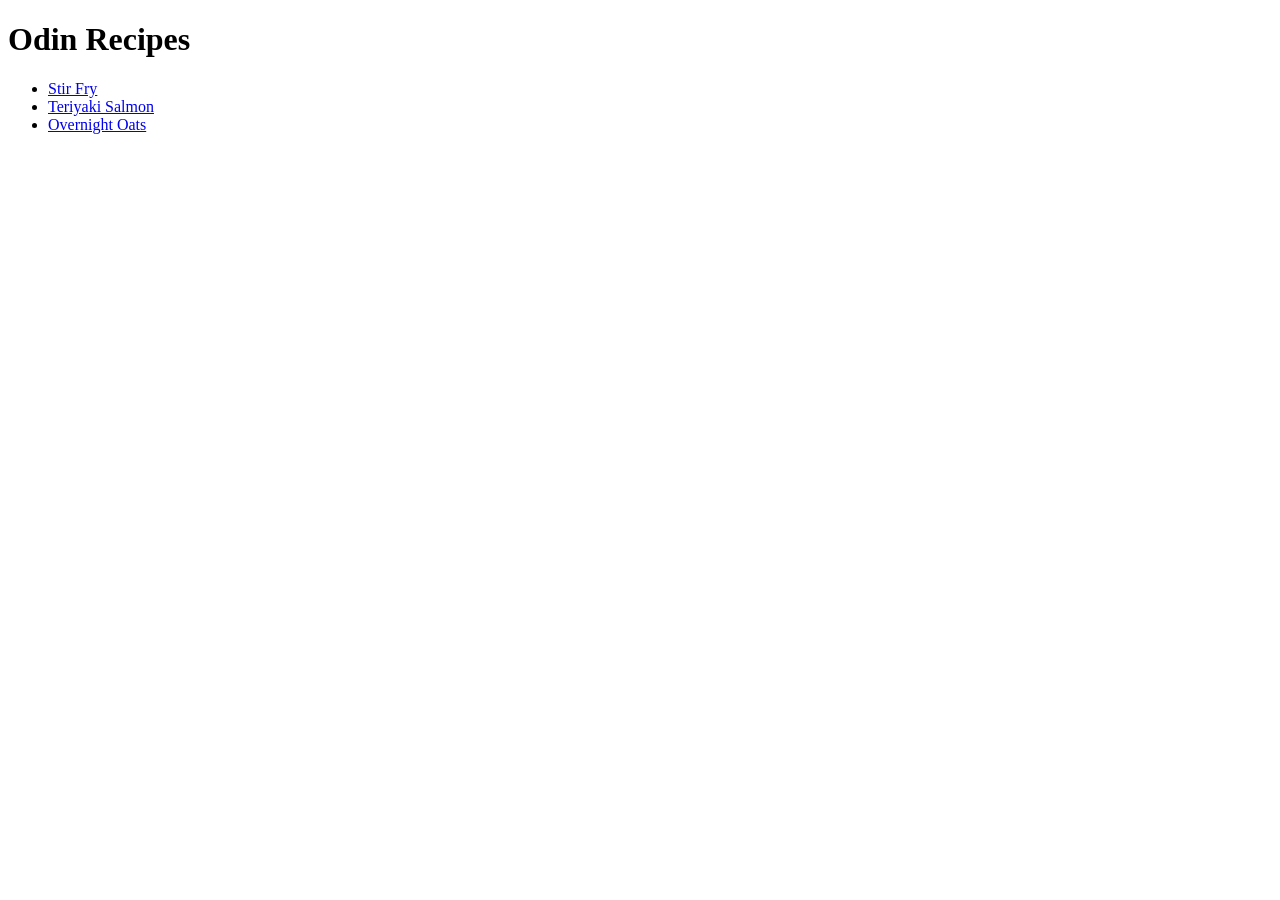
<file: index.html>
<!DOCTYPE html>
<html lang="en">
<head>
    <meta charset="UTF-8">
    <meta name="viewport" content="width=device-width, initial-scale=1.0">
    <title>Odin Recipes</title>
</head>
<body>
    <h1>Odin Recipes</h1>
    <ul>
        <li><a href="recipes/stir-fry.html">Stir Fry</a></li>
        <li><a href="recipes/teriyaki-salmon.html">Teriyaki Salmon</a></li>
        <li><a href="recipes/overnight-oats.html">Overnight Oats</a></li>
    </ul>
</body>
</html>
</file>
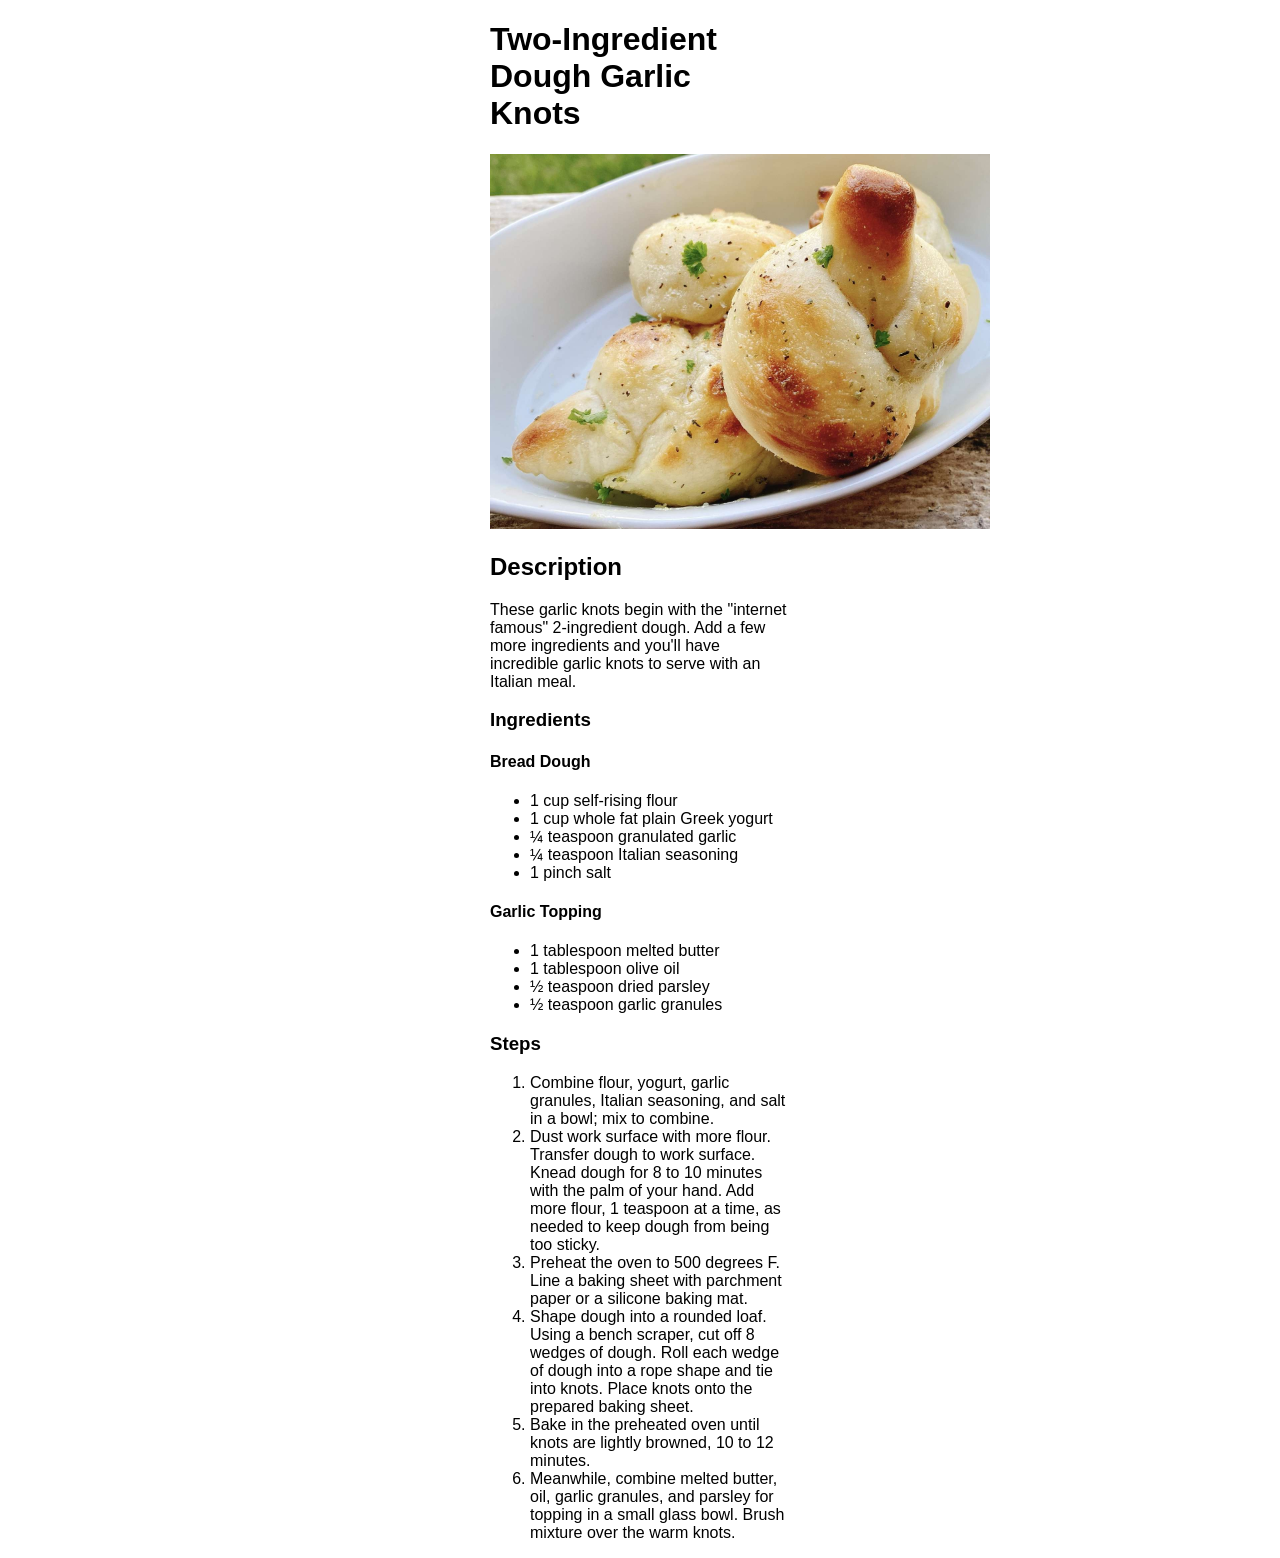
<file: recipes/knots.html>
<!DOCTYPE html>
<html lang="en">
<head>
    <meta charset="UTF-8">
    <meta http-equiv="X-UA-Compatible" content="IE=edge">
    <meta name="viewport" content="width=device-width, initial-scale=1.0">
    <title>Two-Ingredient Dough Garlic Knots Recipe</title>
    <link rel="stylesheet" href="../styles.css">
</head>
<body>
    <h1>Two-Ingredient Dough Garlic Knots</h1>
    <img src="../images/knots.jpeg" alt="Garlic Knots">
    <h2>Description</h2>
    <p>These garlic knots begin with the "internet famous" 2-ingredient dough. Add a few more ingredients and you'll have incredible garlic knots to serve with an Italian meal.</p>
    <h3>Ingredients</h3>
    <h4>Bread Dough</h4>
    <ul>
        <li>1 cup self-rising flour</li>
        <li>1 cup whole fat plain Greek yogurt</li>
        <li>¼ teaspoon granulated garlic</li>
        <li>¼ teaspoon Italian seasoning</li>
        <li>1 pinch salt</li>
    </ul>
    <h4>Garlic Topping</h4>
    <ul>
        <li>1 tablespoon melted butter</li>
        <li>1 tablespoon olive oil</li>
        <li>½ teaspoon dried parsley</li>
        <li>½ teaspoon garlic granules</li>
    </ul>
    <h3>Steps</h3>
    <ol>
        <li>Combine flour, yogurt, garlic granules, Italian seasoning, and salt in a bowl; mix to combine.</li>
        <li>Dust work surface with more flour. Transfer dough to work surface. Knead dough for 8 to 10 minutes with the palm of your hand. Add more flour, 1 teaspoon at a time, as needed to keep dough from being too sticky.</li>
        <li>Preheat the oven to 500 degrees F. Line a baking sheet with parchment paper or a silicone baking mat.</li>
        <li>Shape dough into a rounded loaf. Using a bench scraper, cut off 8 wedges of dough. Roll each wedge of dough into a rope shape and tie into knots. Place knots onto the prepared baking sheet.</li>
        <li>Bake in the preheated oven until knots are lightly browned, 10 to 12 minutes.</li>
        <li>Meanwhile, combine melted butter, oil, garlic granules, and parsley for topping in a small glass bowl. Brush mixture over the warm knots.</li>
    </ol>
</body>
</html>
</file>
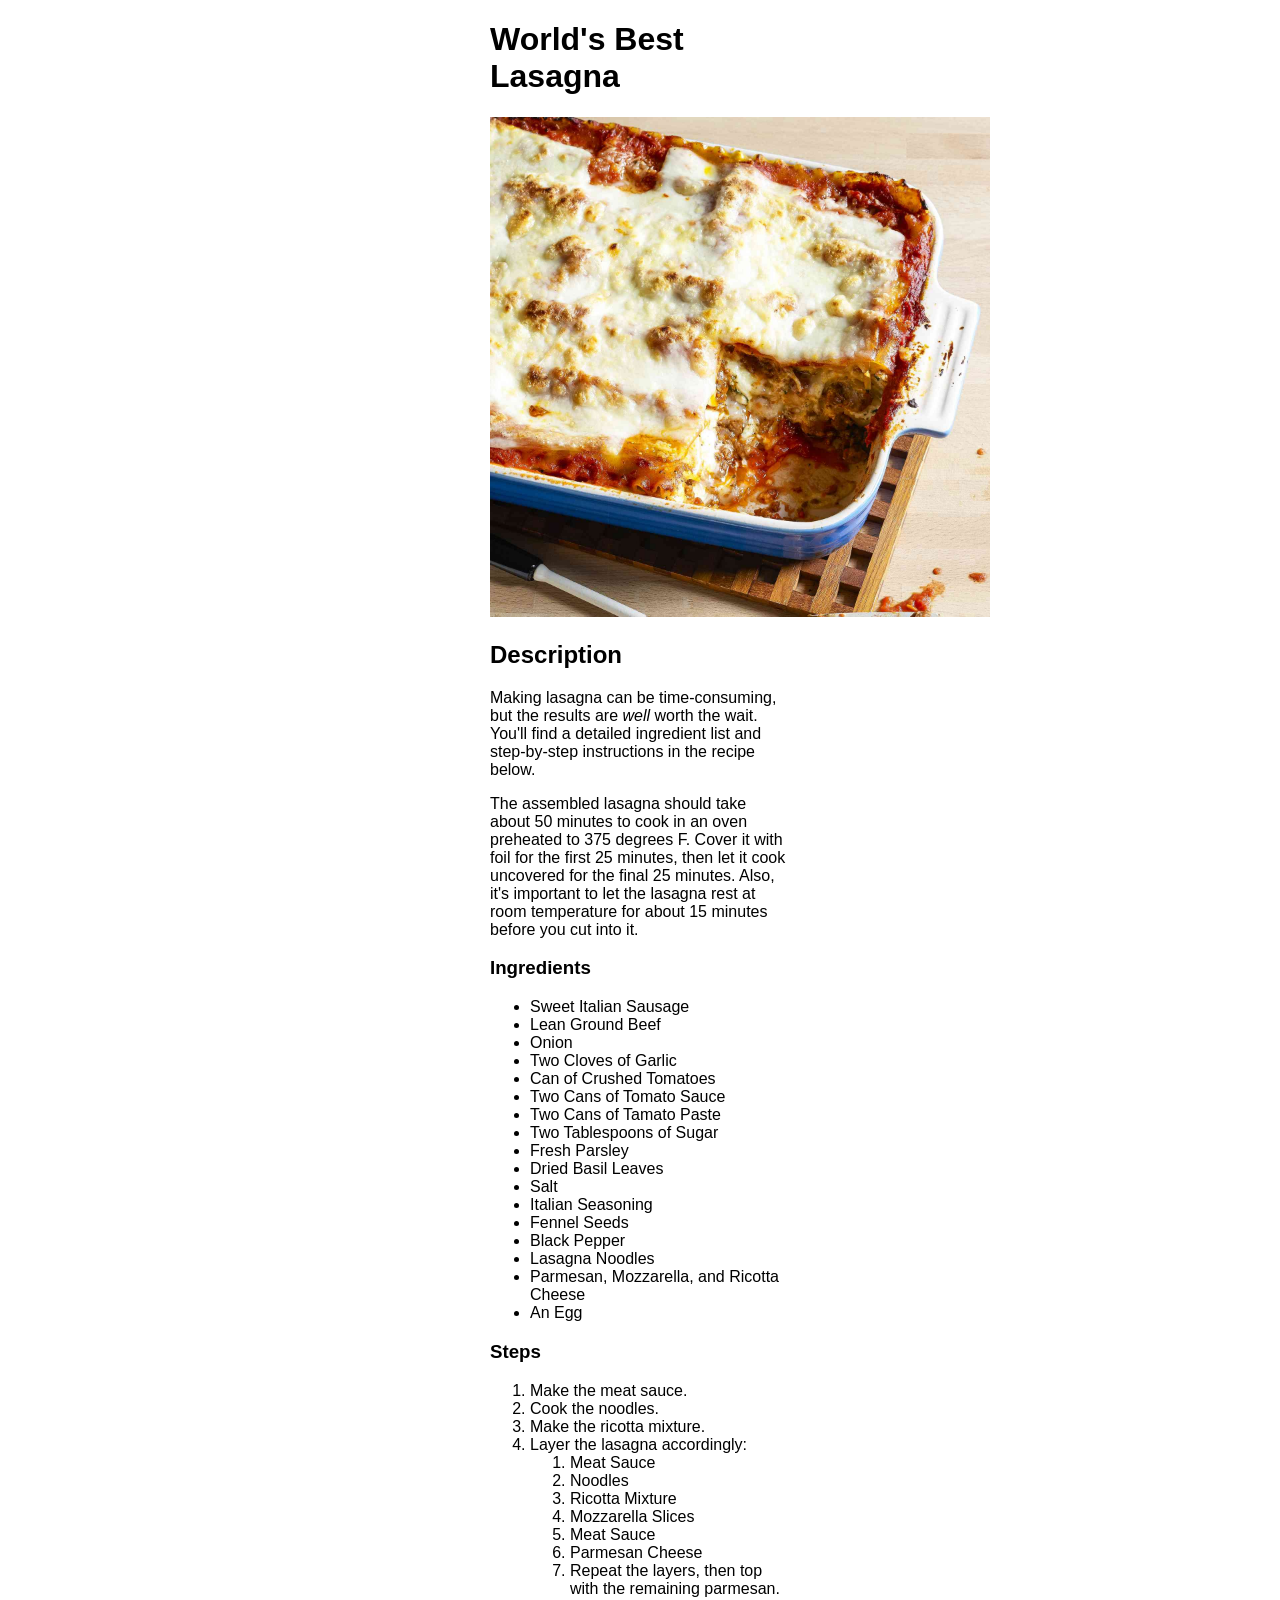
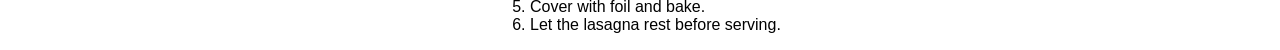
<file: recipes/lasagna.html>
<!DOCTYPE html>
<html lang="en">
<head>
    <meta charset="UTF-8">
    <meta http-equiv="X-UA-Compatible" content="IE=edge">
    <meta name="viewport" content="width=device-width, initial-scale=1.0">
    <title>World's Best Lasagna</title>
    <link rel="stylesheet" href="../styles.css">
</head>
<body>
    <h1>World's Best Lasagna</h1>
    <img src="../images/lasagna.jpg" alt="Lasagna">
    <h2>Description</h2>
    <p>Making lasagna can be time-consuming, but the results are <em>well</em> worth the wait. You'll find a detailed ingredient list and step-by-step instructions in the recipe below.</p>
    <p>The assembled lasagna should take about 50 minutes to cook in an oven preheated to 375 degrees F. Cover it with foil for the first 25 minutes, then let it cook uncovered for the final 25 minutes. Also, it's important to let the lasagna rest at room temperature for about 15 minutes before you cut into it.</p>
    <h3>Ingredients</h3>
    <ul>
        <li>Sweet Italian Sausage</li>
        <li>Lean Ground Beef</li>
        <li>Onion</li>
        <li>Two Cloves of Garlic</li>
        <li>Can of Crushed Tomatoes</li>
        <li>Two Cans of Tomato Sauce</li>
        <li>Two Cans of Tamato Paste</li>
        <li>Two Tablespoons of Sugar</li>
        <li>Fresh Parsley</li>
        <li>Dried Basil Leaves</li>
        <li>Salt</li>
        <li>Italian Seasoning</li>
        <li>Fennel Seeds</li>
        <li>Black Pepper</li>
        <li>Lasagna Noodles</li>
        <li>Parmesan, Mozzarella, and Ricotta Cheese</li>
        <li>An Egg</li>
    </ul>
    <h3>Steps</h3>
    <ol>
        <li>Make the meat sauce.</li>
        <li>Cook the noodles.</li>
        <li>Make the ricotta mixture.</li>
        <li>
            Layer the lasagna accordingly:
            <ol>
                <li>Meat Sauce</li>
                <li>Noodles</li>
                <li>Ricotta Mixture</li>
                <li>Mozzarella Slices</li>
                <li>Meat Sauce</li>
                <li>Parmesan Cheese</li>
                <li>Repeat the layers, then top with the remaining parmesan.</li>
            </ol>
        </li>
        <li>Cover with foil and bake.</li>
        <li>Let the lasagna rest before serving.</li>
    </ol>
</body>
</html>
</file>
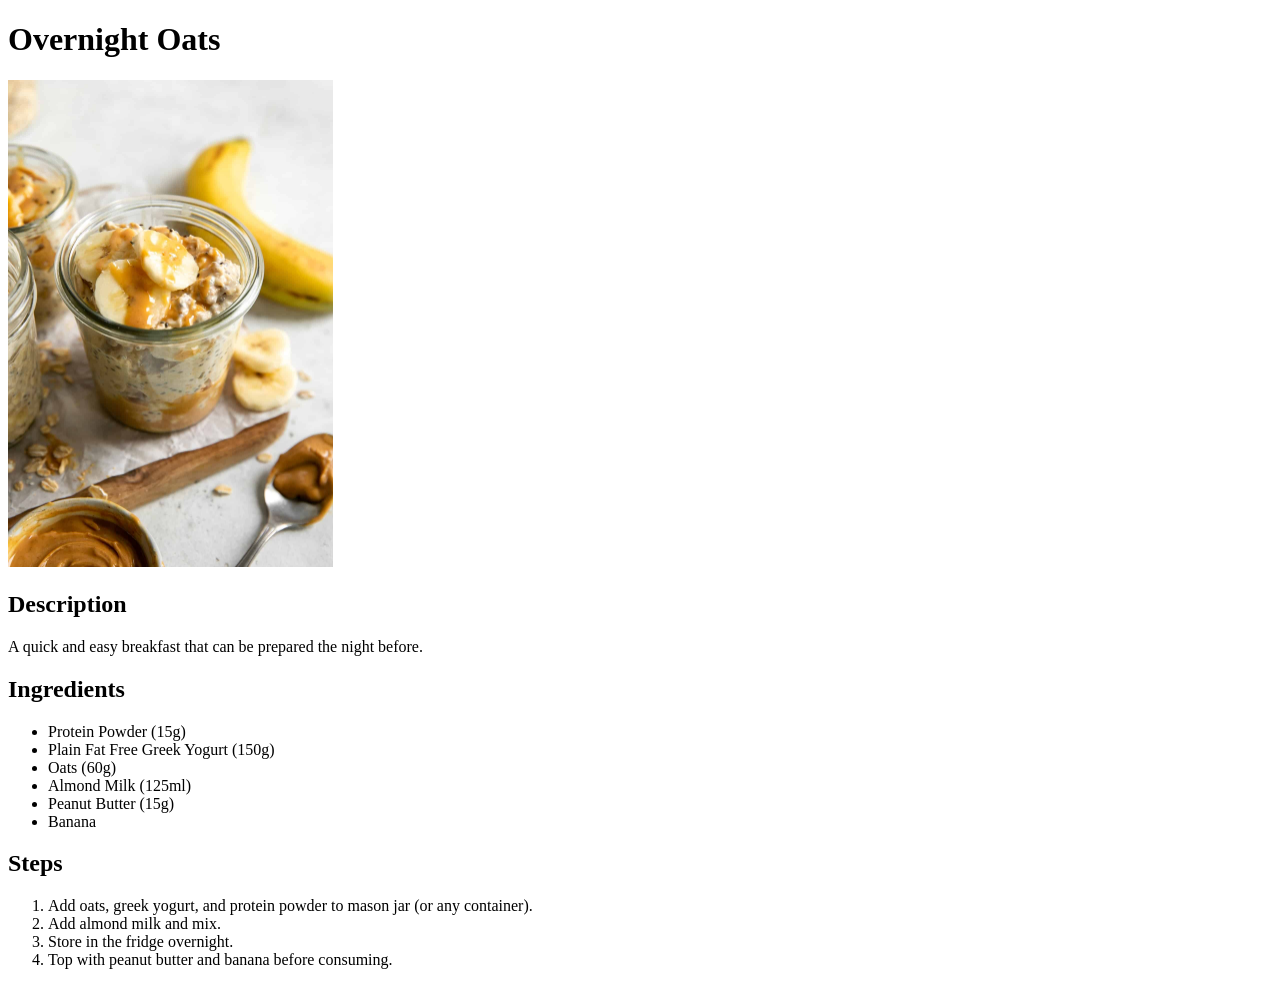
<file: recipes/overnight-oats.html>
<!DOCTYPE html>
<html lang="en">
<head>
    <meta charset="UTF-8">
    <meta name="viewport" content="width=device-width, initial-scale=1.0">
    <title>Overnight Oats</title>
</head>
<body>
    <h1>Overnight Oats</h1>
    <img src="../images/overnight-oats.jpg" width="325" height="487">
    <h2>Description</h2>
    <p>A quick and easy breakfast that can be prepared the night before.</p>
    <h2>Ingredients</h2>
    <ul>
        <li>Protein Powder (15g)</li>
        <li>Plain Fat Free Greek Yogurt (150g)</li>
        <li>Oats (60g)</li>
        <li>Almond Milk (125ml)</li>
        <li>Peanut Butter (15g)</li>
        <li>Banana</li>
    </ul>
    <h2>Steps</h2>
    <ol>
        <li>Add oats, greek yogurt, and protein powder to mason jar (or any container).</li>
        <li>Add almond milk and mix.</li>
        <li>Store in the fridge overnight.</li>
        <li>Top with peanut butter and banana before consuming.</li>
    </ol>
</body>
</html>
</file>
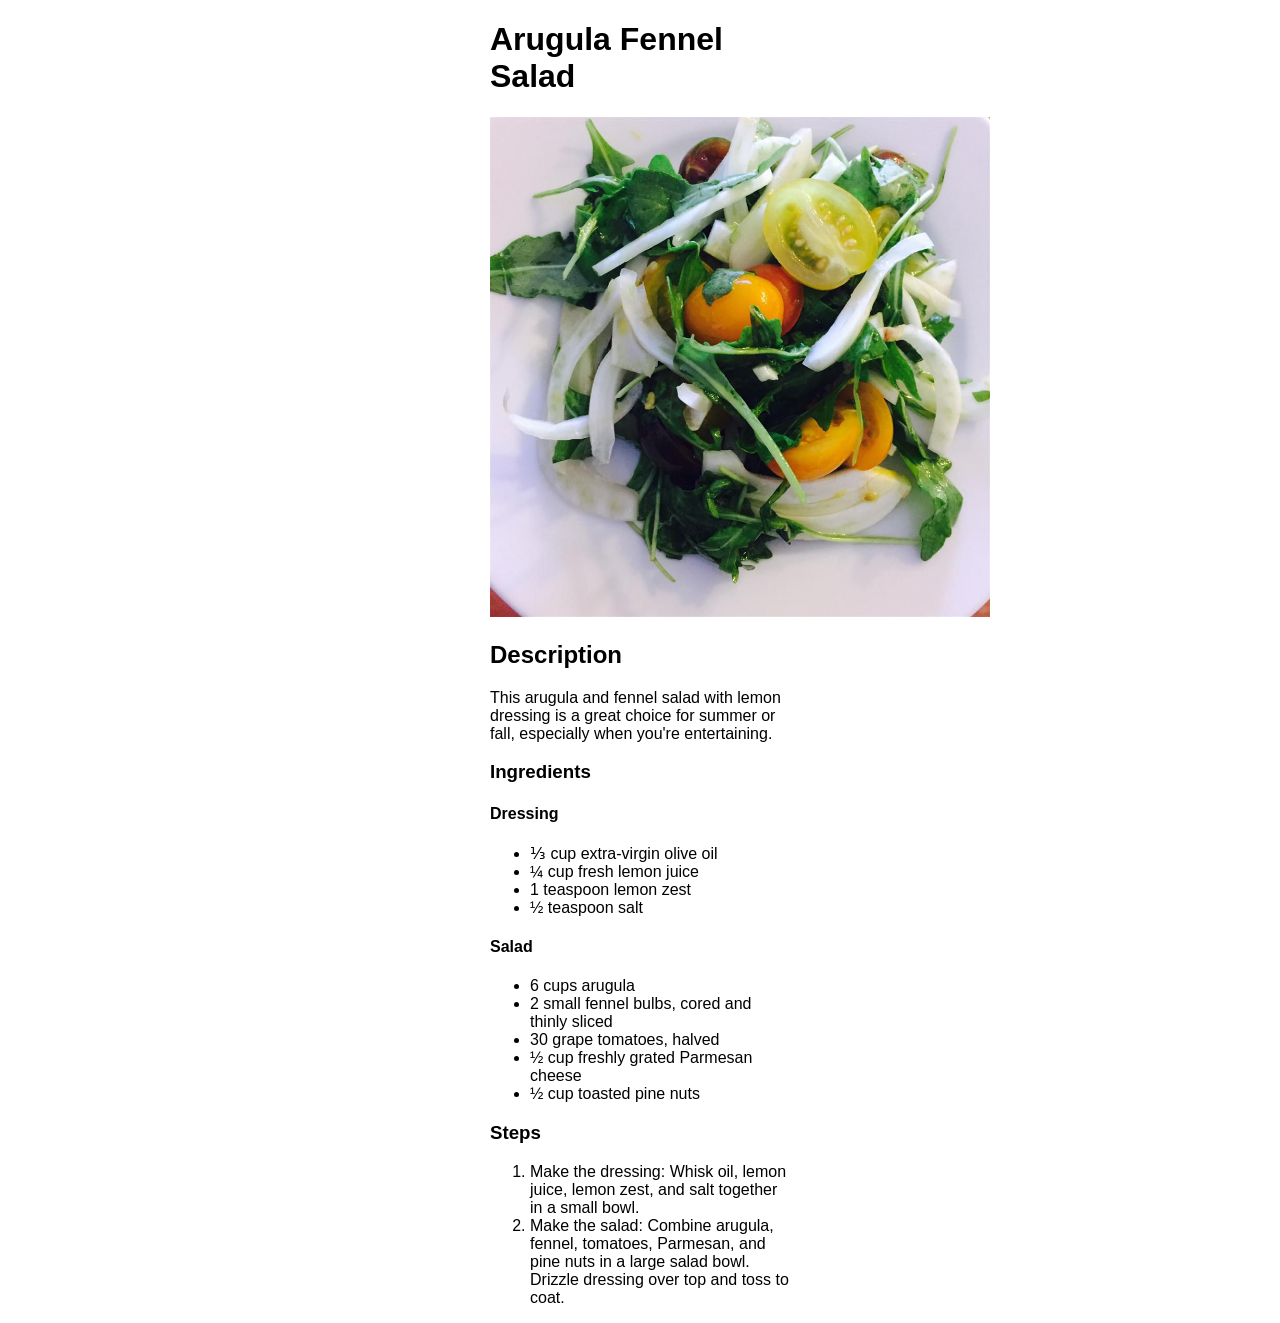
<file: recipes/salad.html>
<!DOCTYPE html>
<html lang="en">
<head>
    <meta charset="UTF-8">
    <meta http-equiv="X-UA-Compatible" content="IE=edge">
    <meta name="viewport" content="width=device-width, initial-scale=1.0">
    <title>Arugula Fennel Salad Recipe</title>
    <link rel="stylesheet" href="../styles.css">
</head>
<body>
    <h1>Arugula Fennel Salad</h1>
    <img src="../images/salad.jpg" alt="Arugula Fennel Salad">
    <h2>Description</h2>
    <p>This arugula and fennel salad with lemon dressing is a great choice for summer or fall, especially when you're entertaining.</p>
    <h3>Ingredients</h3>
    <h4>Dressing</h4>
    <ul>
        <li>⅓ cup extra-virgin olive oil</li>
        <li>¼ cup fresh lemon juice</li>
        <li>1 teaspoon lemon zest</li>
        <li>½ teaspoon salt</li>
    </ul>
    <h4>Salad</h4>
    <ul>
        <li>6 cups arugula</li>
        <li>2 small fennel bulbs, cored and thinly sliced</li>
        <li>30 grape tomatoes, halved</li>
        <li>½ cup freshly grated Parmesan cheese</li>
        <li>½ cup toasted pine nuts</li>
    </ul>
    <h3>Steps</h3>
    <ol>
        <li>Make the dressing: Whisk oil, lemon juice, lemon zest, and salt together in a small bowl.</li>
        <li>Make the salad: Combine arugula, fennel, tomatoes, Parmesan, and pine nuts in a large salad bowl. Drizzle dressing over top and toss to coat.</li>
    </ol>
</body>
</html>
</file>
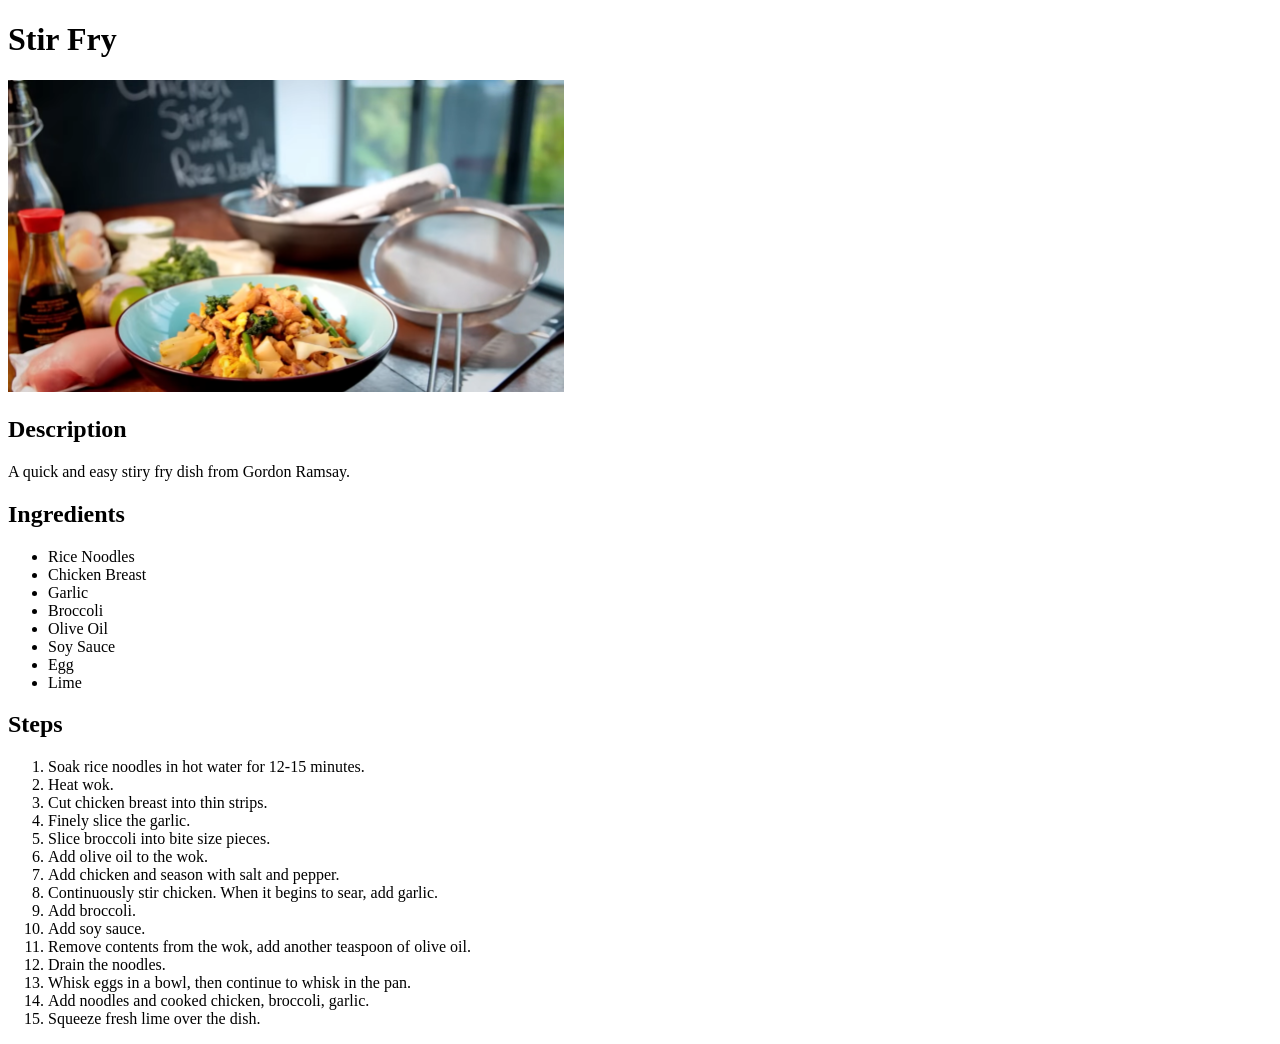
<file: recipes/stir-fry.html>
<!DOCTYPE html>
<html lang="en">
<head>
    <meta charset="UTF-8">
    <meta name="viewport" content="width=device-width, initial-scale=1.0">
    <title>Stir Fry</title>
</head>
<body>
    <h1>Stir Fry</h1>
    <img src="../images/Screenshot_2024-05-09_16-26-12.png" width="556" height="312">
    <h2>Description</h2>
    <p>A quick and easy stiry fry dish from Gordon Ramsay.</p>
    <h2>Ingredients</h2>
    <ul>
        <li>Rice Noodles</li>
        <li>Chicken Breast</li>
        <li>Garlic</li>
        <li>Broccoli</li>
        <li>Olive Oil</li>
        <li>Soy Sauce</li>
        <li>Egg</li>
        <li>Lime</li>
    </ul>
    <h2>Steps</h2>
    <ol>
        <li>Soak rice noodles in hot water for 12-15 minutes.</li>
        <li>Heat wok.</li>
        <li>Cut chicken breast into thin strips.</li>
        <li>Finely slice the garlic.</li>
        <li>Slice broccoli into bite size pieces.</li>
        <li>Add olive oil to the wok.</li>
        <li>Add chicken and season with salt and pepper.</li>
        <li>Continuously stir chicken. When it begins to sear, add garlic.</li>
        <li>Add broccoli.</li>
        <li>Add soy sauce.</li>
        <li>Remove contents from the wok, add another teaspoon of olive oil.</li>
        <li>Drain the noodles.</li>
        <li>Whisk eggs in a bowl, then continue to whisk in the pan.</li>
        <li>Add noodles and cooked chicken, broccoli, garlic.</li>
        <li>Squeeze fresh lime over the dish.</li>
    </ol>
</body>
</html>
</file>
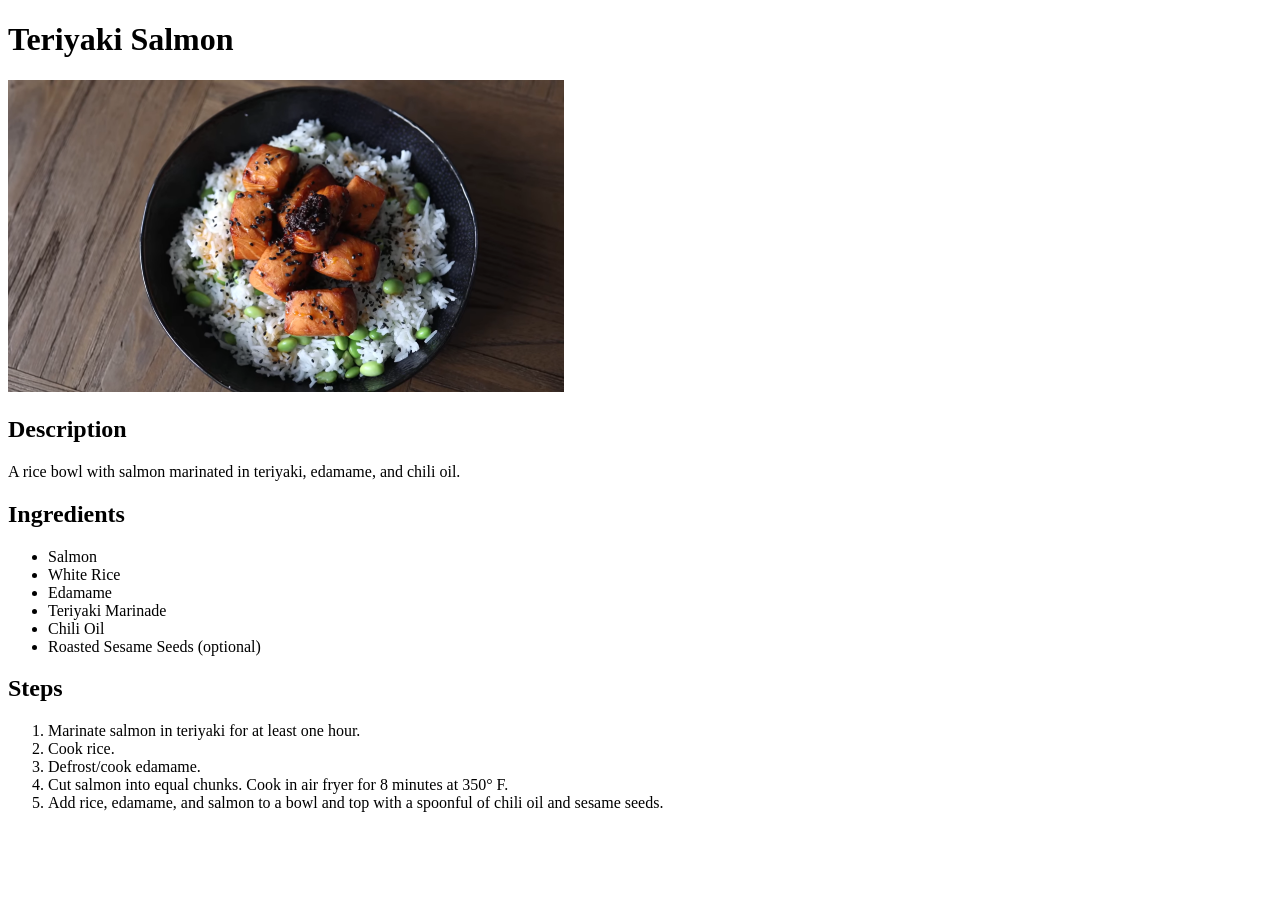
<file: recipes/teriyaki-salmon.html>
<!DOCTYPE html>
<html lang="en">
<head>
    <meta charset="UTF-8">
    <meta name="viewport" content="width=device-width, initial-scale=1.0">
    <title>Teriyaki Salmon</title>
</head>
<body>
    <h1>Teriyaki Salmon</h1>
    <img src="../images/teriyaki-salmon.png" width="556" height="312">
    <h2>Description</h2>
    <p>A rice bowl with salmon marinated in teriyaki, edamame, and chili oil.</p>
    <h2>Ingredients</h2>
    <ul>
        <li>Salmon</li>
        <li>White Rice</li>
        <li>Edamame</li>
        <li>Teriyaki Marinade</li>
        <li>Chili Oil</li>
        <li>Roasted Sesame Seeds (optional)</li>
    </ul>
    <h2>Steps</h2>
    <ol>
        <li>Marinate salmon in teriyaki for at least one hour.</li>
        <li>Cook rice.</li>
        <li>Defrost/cook edamame.</li>
        <li>Cut salmon into equal chunks. Cook in air fryer for 8 minutes at 350° F.</li>
        <li>Add rice, edamame, and salmon to a bowl and top with a spoonful of chili oil and sesame seeds.</li>
    </ol>
</body>
</html>
</file>
<file: styles.css>
* {
    font-family: Arial, Helvetica, sans-serif;
}

a {
    background: rgb(255, 255, 255);
    color: rgb(0, 0, 0);
}

body {
    width: 300px;
    margin: 0 auto;
}

img {
    height: auto;
    width: 500px;
}

.index-header {
    background: rgba(255, 57, 57, 0.7);
    color: rgb(255, 255, 255);
    padding: 10px;
    text-align: center;
}

.links-list {
    background: rgba(82, 247, 67, 0.7);
    list-style-type: none;
    margin: 0;
    padding: 5px;
}

.recipe-link {
    background: rgb(255, 255, 255);
    margin: 10px;
    padding: 10px;
    text-align: center;
}
</file>
